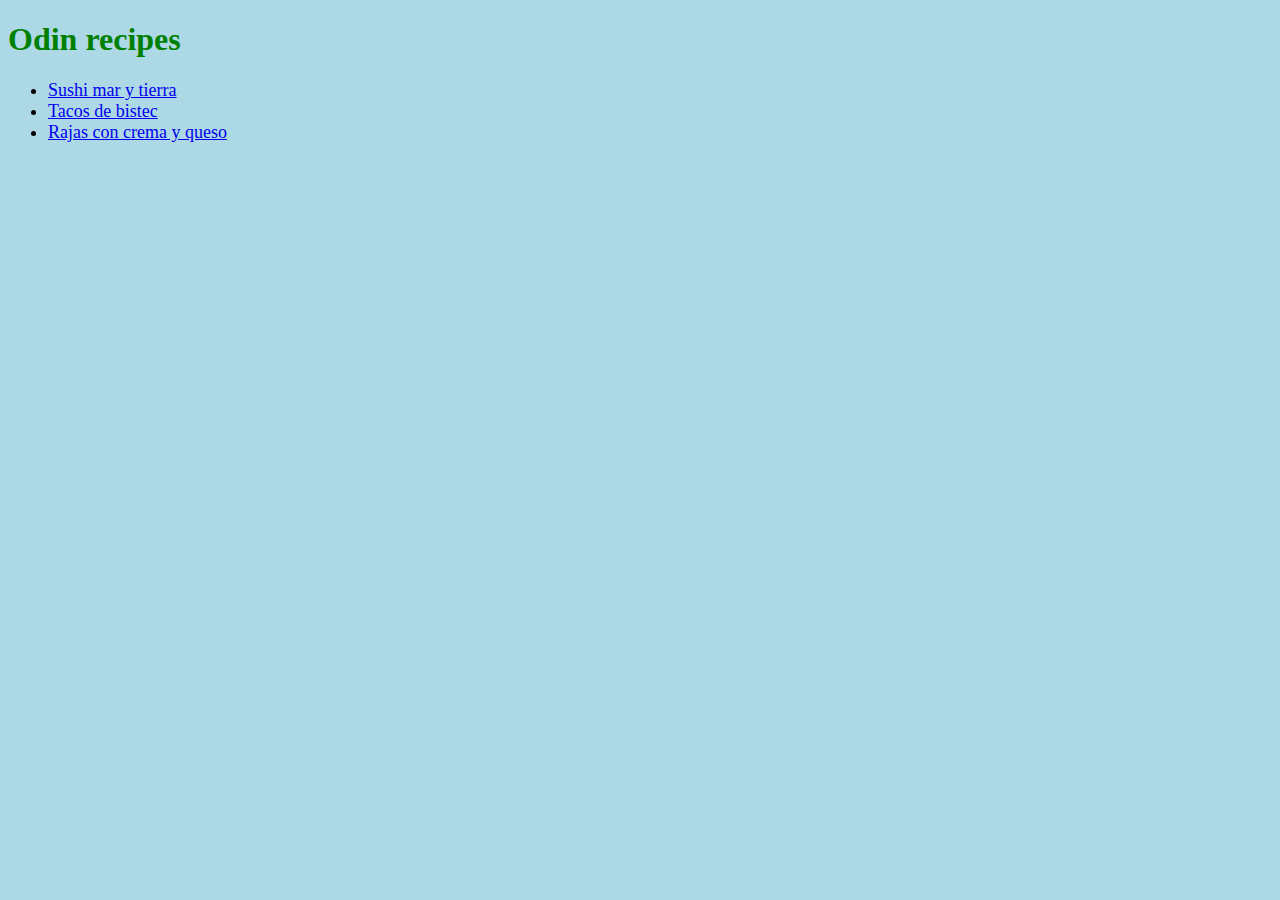
<file: index.html>
<!DOCTYPE html>
<html lang="es">
    <head>
        <meta charset="UTF-8">
        <link rel="stylesheet" href="css/style.css">
        <Title>Odin recipes</Title>
    </head>
    <body>
        <h1>Odin recipes</h1>
        <ul class="recipes">
            <li><a href="recipes/sushi-mar-y-tierra.html">Sushi mar y tierra</a></li>
            <li><a href="recipes/tacos-bistec.html">Tacos de bistec</a></li>
            <li><a href="recipes/rajas-con-crema-y-queso.html">Rajas con crema y queso</a></li>
        </ul>
    </body>
</html>
</file>
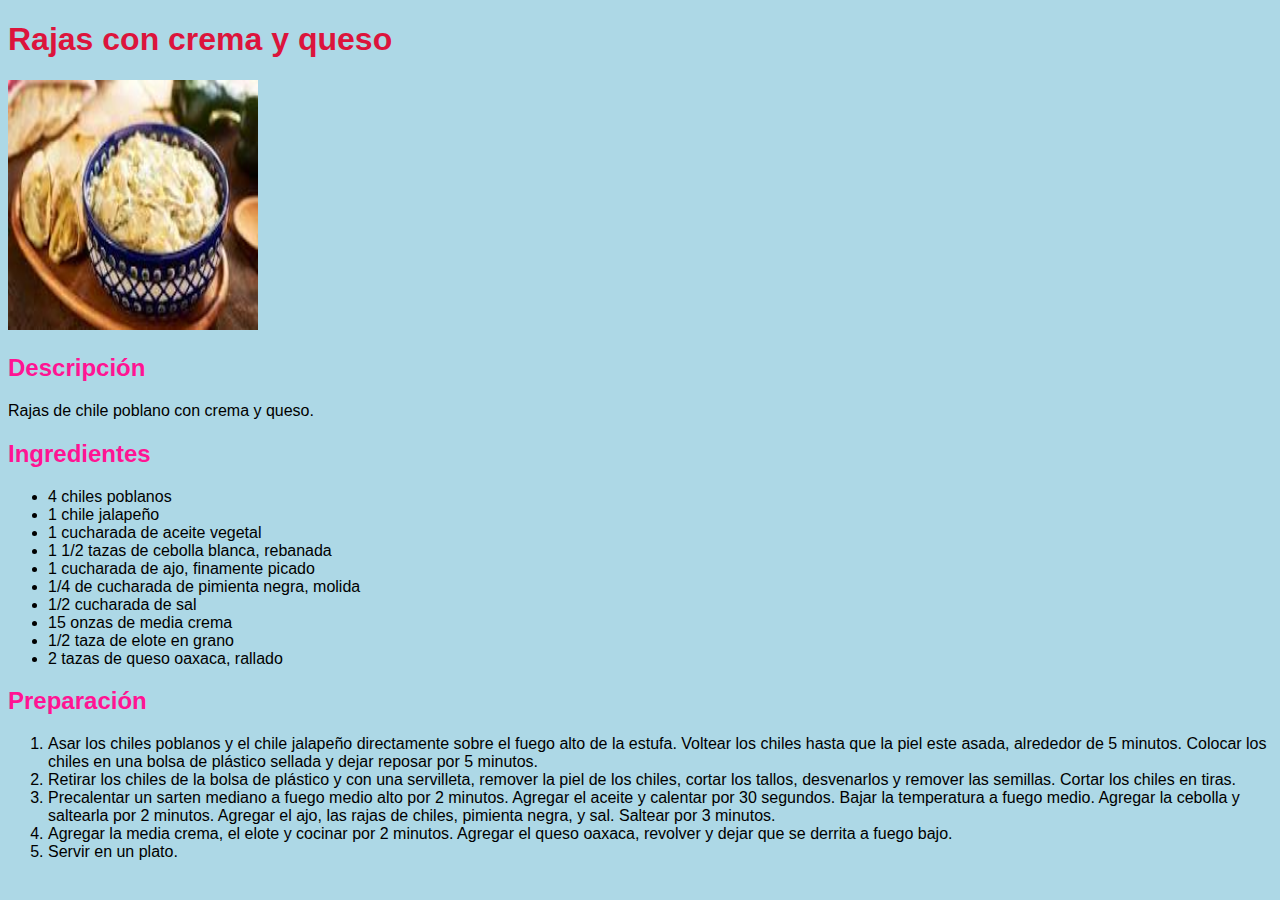
<file: recipes/rajas-con-crema-y-queso.html>
<!DOCTYPE html>
<html lang="es">
    <head>
        <meta charset="UTF-8">
        <link rel="stylesheet" href="../css/recipes-styles.css">
        <Title>Rajas con crema y queso</Title>
    </head>
    <body>
        <h1>Rajas con crema y queso</h1>
        <img src="../img/rajas-con-crema-y-queso.jpg" alt="Rajas con crema y queso" height="250" width="250">
        <h2>Descripción</h2>
        <p>Rajas de chile poblano con crema y queso.</p>
        <h2>Ingredientes</h2>
        <ul>
            <li>4 chiles poblanos</li>
            <li>1 chile jalapeño</li>
            <li>1 cucharada de aceite vegetal</li>
            <li>1 1/2 tazas de cebolla blanca, rebanada</li>
            <li>1 cucharada de ajo, finamente picado</li>
            <li>1/4 de cucharada de pimienta negra, molida</li>
            <li>1/2 cucharada de sal</li>
            <li>15 onzas de media crema</li>
            <li>1/2 taza de elote en grano</li>
            <li>2 tazas de queso oaxaca, rallado</li>
        </ul>
        <h2>Preparación</h2>
        <ol>
            <li>Asar los chiles poblanos y el chile jalapeño directamente sobre el fuego alto de la estufa. Voltear los chiles hasta que la piel este asada, alrededor de 5 minutos. Colocar los chiles en una bolsa de plástico sellada y dejar reposar por 5 minutos.</li>
            <li>Retirar los chiles de la bolsa de plástico y con una servilleta, remover la piel de los chiles, cortar los tallos, desvenarlos y remover las semillas. Cortar los chiles en tiras.</li>
            <li>Precalentar un sarten mediano a fuego medio alto por 2 minutos. Agregar el aceite y calentar por 30 segundos. Bajar la temperatura a fuego medio. Agregar la cebolla y saltearla por 2 minutos. Agregar el ajo, las rajas de chiles, pimienta negra, y sal. Saltear por 3 minutos.</li>
            <li>Agregar la media crema, el elote y cocinar por 2 minutos. Agregar el queso oaxaca, revolver y dejar que se derrita a fuego bajo.</li>
            <li>Servir en un plato.</li>
        </ol>
    </body>
</html>
</file>
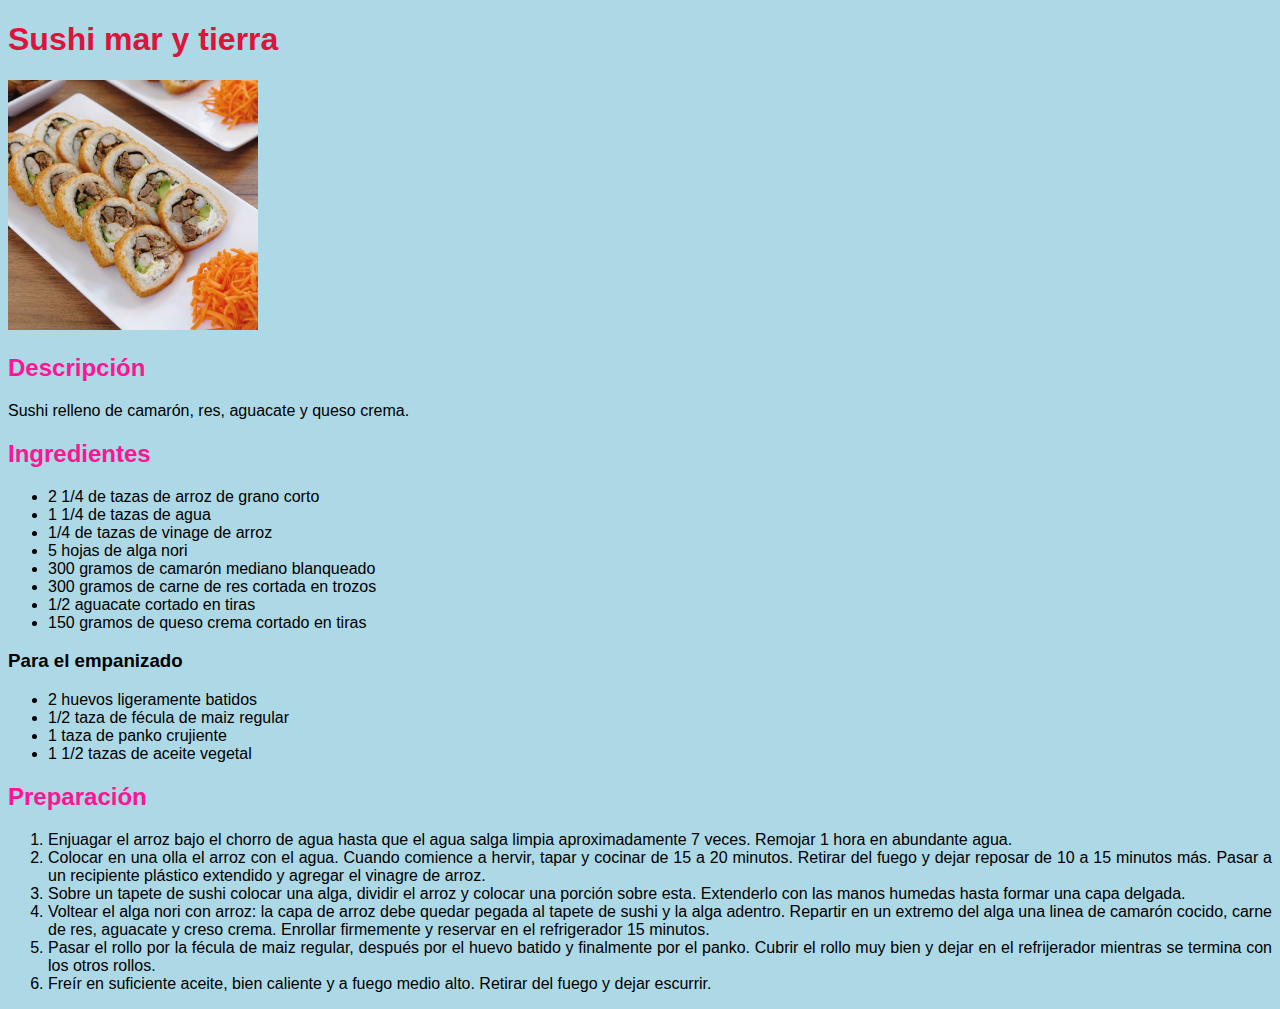
<file: recipes/sushi-mar-y-tierra.html>
<!DOCTYPE html>
<html lang="es">
    <head>
        <meta charset="UTF-8">
        <link rel="stylesheet" href="../css/recipes-styles.css">
        <Title>Sushi mar y tierra</Title>
    </head>
    <body>
        <h1>Sushi mar y tierra</h1>
        <img class="img-recipe" src="../img/sushi-mar-y-tierra.jpg" alt="Sushi mar y tierra" height="250" width="250">
        <h2>Descripción</h2>
        <p>Sushi relleno de camarón, res, aguacate y queso crema.</p>
        <h2>Ingredientes</h2>
        <ul>
            <li>2 1/4 de tazas de arroz de grano corto</li>
            <li>1 1/4 de tazas de agua</li>
            <li>1/4 de tazas de vinage de arroz</li>
            <li>5 hojas de alga nori</li>
            <li>300 gramos de camarón mediano blanqueado</li>
            <li>300 gramos de carne de res cortada en trozos</li>
            <li>1/2 aguacate cortado en tiras</li>
            <li>150 gramos de queso crema cortado en tiras</li>
        </ul>
        <h3>Para el empanizado</h3>
        <ul>
            <li>2 huevos ligeramente batidos</li>
            <li>1/2 taza de fécula de maiz regular</li>
            <li>1 taza de panko crujiente</li>
            <li>1 1/2 tazas de aceite vegetal</li>
        </ul>
        <h2>Preparación</h2>
        <ol class="steps">
            <li>Enjuagar el arroz bajo el chorro de agua hasta que el agua salga limpia aproximadamente 7 veces. Remojar 1 hora en abundante agua.</li>
            <li>Colocar en una olla el arroz con el agua. Cuando comience a hervir, tapar y cocinar de 15 a 20 minutos. Retirar del fuego y dejar reposar de 10 a 15 minutos más. Pasar a un recipiente plástico extendido y agregar el vinagre de arroz.</li>
            <li>Sobre un tapete de sushi colocar una alga, dividir el arroz y colocar una porción sobre esta. Extenderlo con las manos humedas hasta formar una capa delgada.</li>
            <li>Voltear el alga nori con arroz: la capa de arroz debe quedar pegada al tapete de sushi y la alga adentro. Repartir en un extremo del alga una linea de camarón cocido, carne de res, aguacate y creso crema. Enrollar firmemente y reservar en el refrigerador 15 minutos.</li>
            <li>Pasar el rollo por la fécula de maiz regular, después por el huevo batido y finalmente por el panko. Cubrir el rollo muy bien y dejar en el refrijerador mientras se termina con los otros rollos.</li>
            <li>Freír en suficiente aceite, bien caliente y a fuego medio alto. Retirar del fuego y dejar escurrir.</li>
        </ol>
    </body>
</html>
</file>
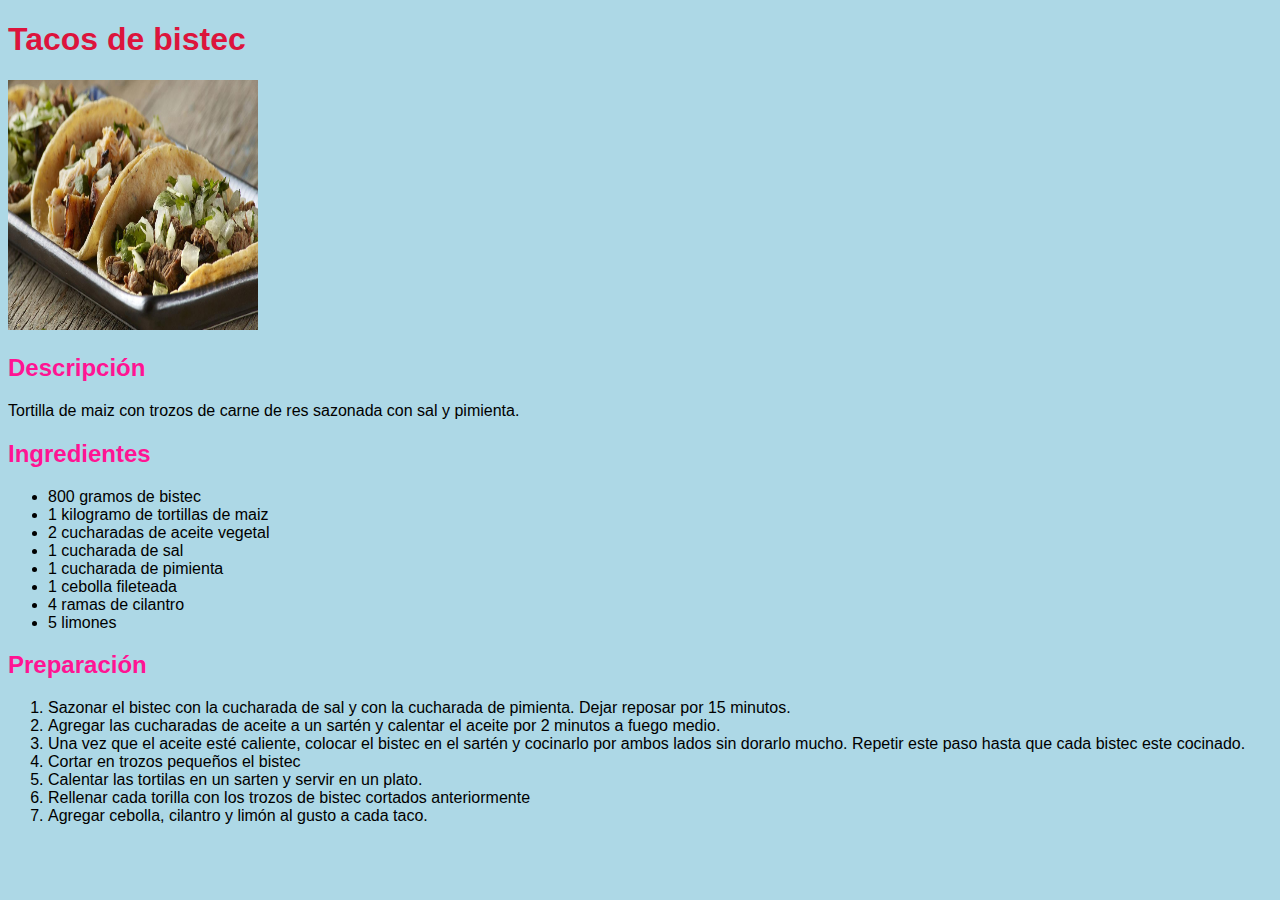
<file: recipes/tacos-bistec.html>
<!DOCTYPE html>
<html lang="es">
    <head>
        <meta charset="UTF-8">
        <link rel="stylesheet" href="../css/recipes-styles.css">
        <Title>Tacos de bistec</Title>
    </head>
    <body>
        <h1>Tacos de bistec</h1>
        <img src="../img/tacos-de-bistec.jpg" alt="Tacos de bistec" height="250" width="250">
        <h2>Descripción</h2>
        <p>Tortilla de maiz con trozos de carne de res sazonada con sal y pimienta.</p>
        <h2>Ingredientes</h2>
        <ul>
            <li>800 gramos de bistec</li>
            <li>1 kilogramo de tortillas de maiz</li>
            <li>2 cucharadas de aceite vegetal</li>
            <li>1 cucharada de sal</li>
            <li>1 cucharada de pimienta</li>
            <li>1 cebolla fileteada</li>
            <li>4 ramas de cilantro</li>
            <li>5 limones</li>
        </ul>
        <h2>Preparación</h2>
        <ol>
            <li>Sazonar el bistec con la cucharada de sal y con la cucharada de pimienta. Dejar reposar por 15 minutos.</li>
            <li>Agregar las cucharadas de aceite a un sartén y calentar el aceite por 2 minutos a fuego medio.</li>
            <li>Una vez que el aceite esté caliente, colocar el bistec en el sartén y cocinarlo por ambos lados sin dorarlo mucho. Repetir este paso hasta que cada bistec este cocinado.</li>
            <li>Cortar en trozos pequeños el bistec</li>
            <li>Calentar las tortilas en un sarten y servir en un plato.</li>
            <li>Rellenar cada torilla con los trozos de bistec cortados anteriormente</li>
            <li>Agregar cebolla, cilantro y limón al gusto a cada taco.</li>
        </ol>
    </body>
</html>
</file>
<file: css/style.css>
body
{
    font-family: verdana, "Times New Roman", sans-serif;
    background-color: lightblue;
}

h1
{
    color: green;
}

.recipes
{
    font-size: 18px;
}
</file>
<file: css/recipes-styles.css>
body
{
    font-family: verdana, "New Times Roman", sans-serif;
    background-color: lightblue;
}

h1
{
    color: crimson;
}

h2
{
    color: deeppink;
}

.img-recipe
{
    height: auto;
    width: 250px;
}

.steps
{
    text-align: justify;
}
</file>
